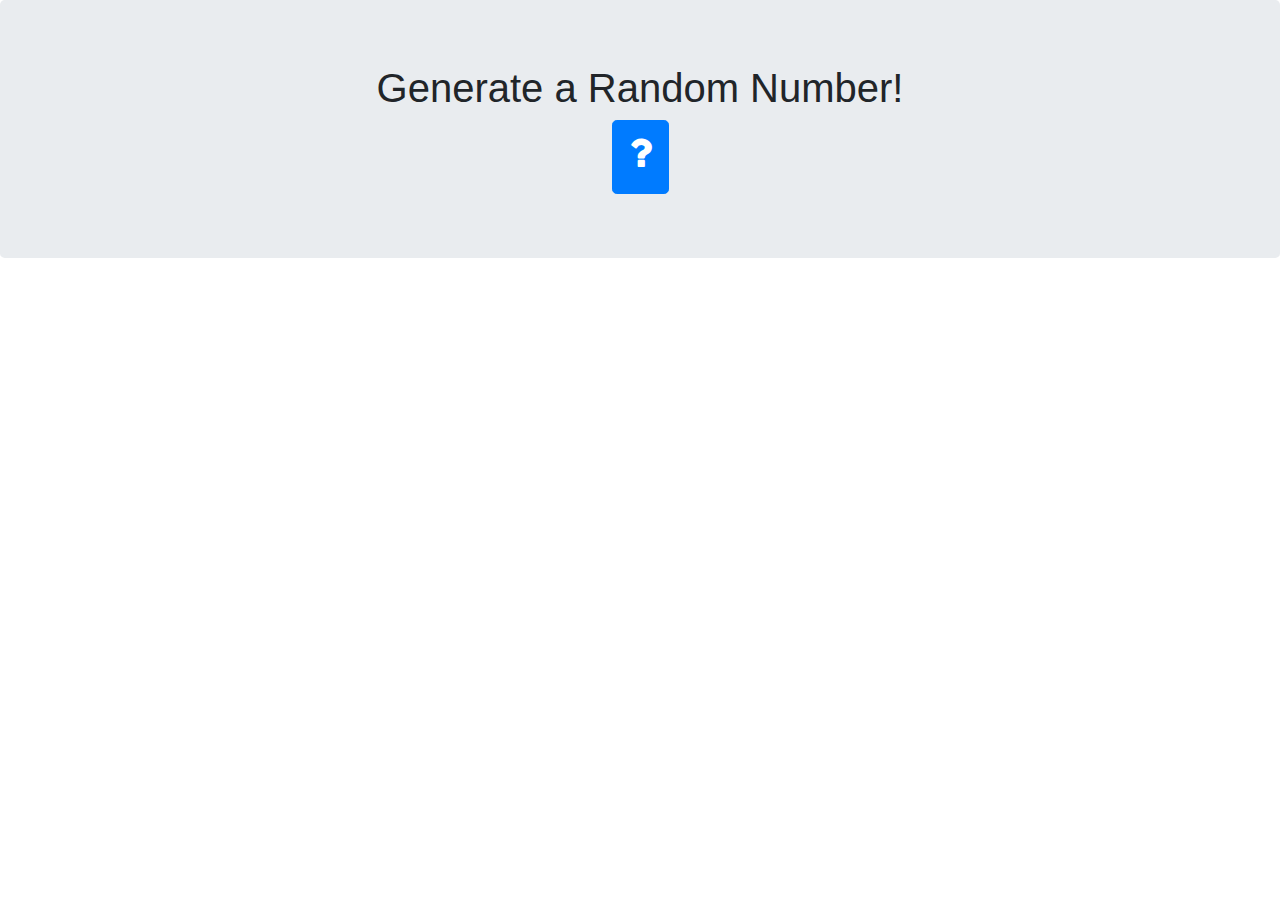
<file: Assets/01-Activities/08-LotteryGenerator/index.html>
<!DOCTYPE html>
<html lang="en">
<head>
  <meta charset="UTF-8">
  <title>Trigger Random</title>
  
  <link rel="stylesheet" href="https://maxcdn.bootstrapcdn.com/font-awesome/4.7.0/css/font-awesome.min.css">
  <!-- Added link to the jQuery Library -->
  <script src="https://cdnjs.cloudflare.com/ajax/libs/jquery/3.2.1/jquery.min.js"></script>

  <!-- Added a link to Bootstrap-->
  <link rel="stylesheet" href="https://maxcdn.bootstrapcdn.com/bootstrap/4.0.0/css/bootstrap.min.css">

</head>
<body>

  <div class="jumbotron">

    <h1 class="text-center">Generate a Random Number!</h1>

    <div class="text-center">

      <!-- Here we have our button for generating random numbers (#random-button) -->
      <button id="random-button" class="btn btn-primary btn-lg"><h1><span class="fa fa-question"></span></h1></button>
      
    </div>

  </div>

  <!-- Here we have div called "random-number" where our random number will go -->
  <h1 class="text-center" id="random-number"></h1>

  <script type="text/javascript">

    $(document).ready(function() {

      // CREATE THE MISSING CODE HERE. Your code should add content to the random-number div.
      // ...
 // Notice I didn't set $(".jumbotron") to a var this time?
      // If you only plan to use that selector once it doesn't need to be a var
      $("#random-button").on("click", function () {
        // ... we generate a random number
        var random = Math.floor(Math.random() * 1000) + 1;
        // ... and then dump the random number into our random-number div.
        $("#random-number").text(random);
      });

      // ...

    });

  </script>
  
</body>
</html>
</file>
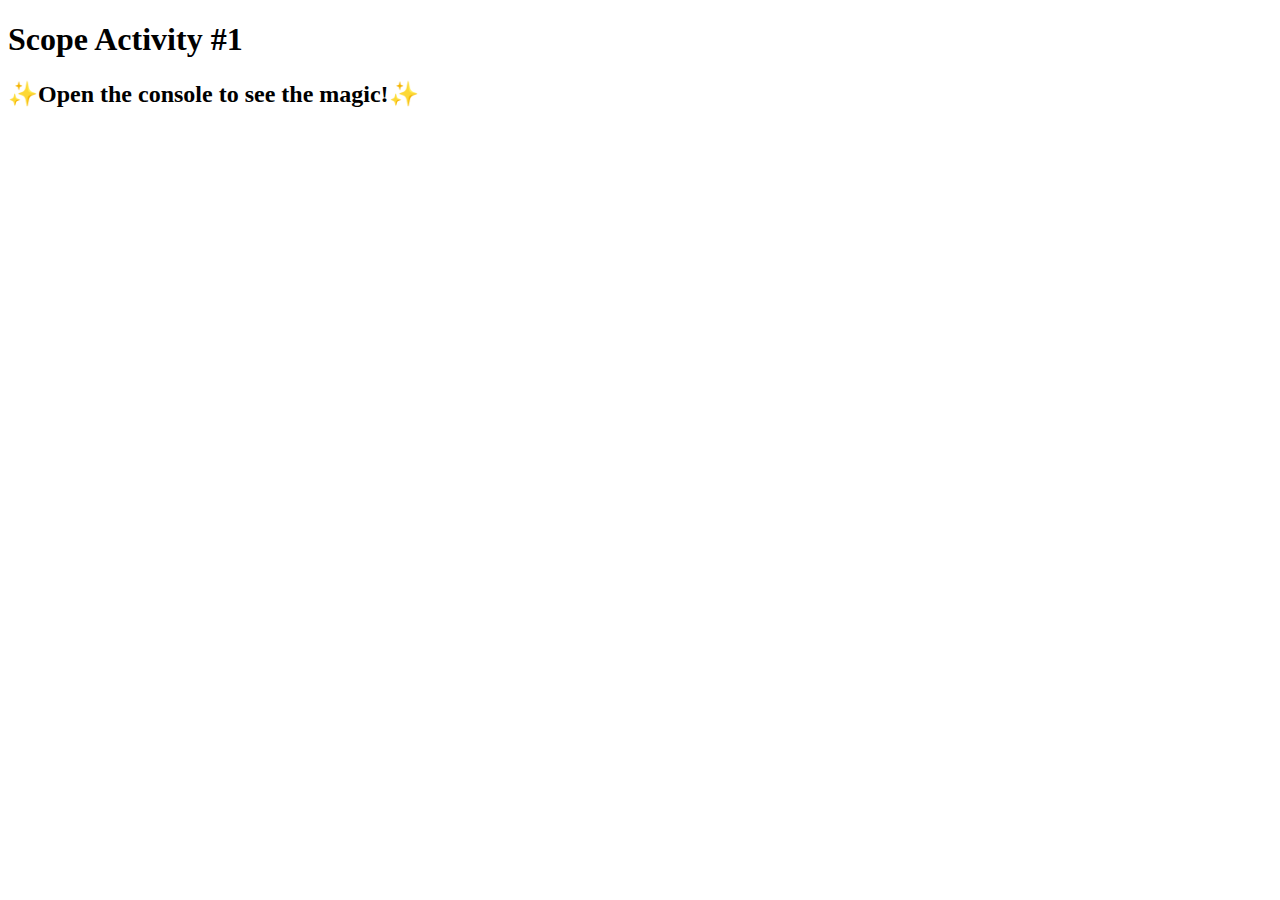
<file: Assets/01-Activities/13-ScopeOne/Solved/index.html>
<!DOCTYPE html>
<html lang="en">
<head>
  <meta charset="UTF-8">
  <title>Scope Activity #1</title>
</head>
<body>

  <h1>Scope Activity #1</h1>
  <h2>✨Open the console to see the magic!✨</h2>

  <script>

    function outside() {
      // the scope of x is outside()
      var x = 1;

      // the scope of inside() is outside(); the scope of y is inside()
      function inside(y) {

        console.log(x + y);
      }

      return inside;
    }

    // calling outside() returns inside(), which is assigned to insideOut
    var insideOut = outside();

    // the return value is 3
    insideOut(2);

    // x is local to inside(), we can't access it globally
    // but a closure is created when outside() returns
    // giving insideOut() access to x
    console.log("The value of 'x' outside 'outside()' is: " + x);

  </script>

</body>
</html>
</file>
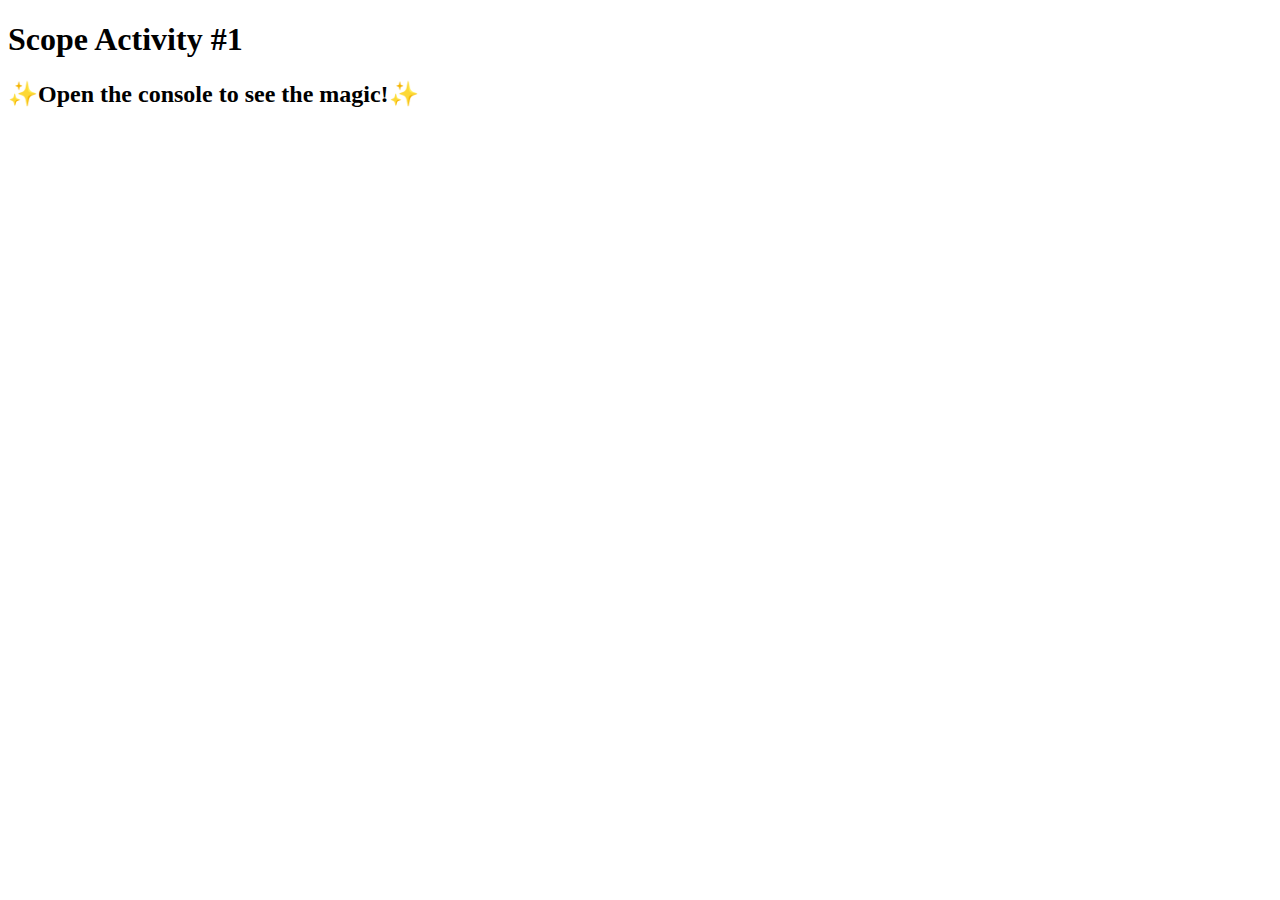
<file: Assets/01-Activities/13-ScopeOne/Unsolved/index.html>
<!DOCTYPE html>
<html lang="en">
<head>
  <meta charset="UTF-8">
  <title>Scope Activity #1</title>
</head>
<body>
  <h1>Scope Activity #1</h1>
  <h2>✨Open the console to see the magic!✨</h2>

  <script>

    function outside() {
      // what is the scope of this variable?
      var x = 1;

      // what is the scope of this function and the scope of y?
      function inside(y) {

        console.log(x + y);
      }

      return inside;
    }

    // what is happening here?
    var insideOut = outside();

    // What does this return?
    insideOut(2);

    // Uncaught ReferenceError: x is not defined.
    // How does insideOut have access to x?
    console.log("The value of 'x' outside 'outside()' is: " + x);

  </script>

</body>
</html>
</file>
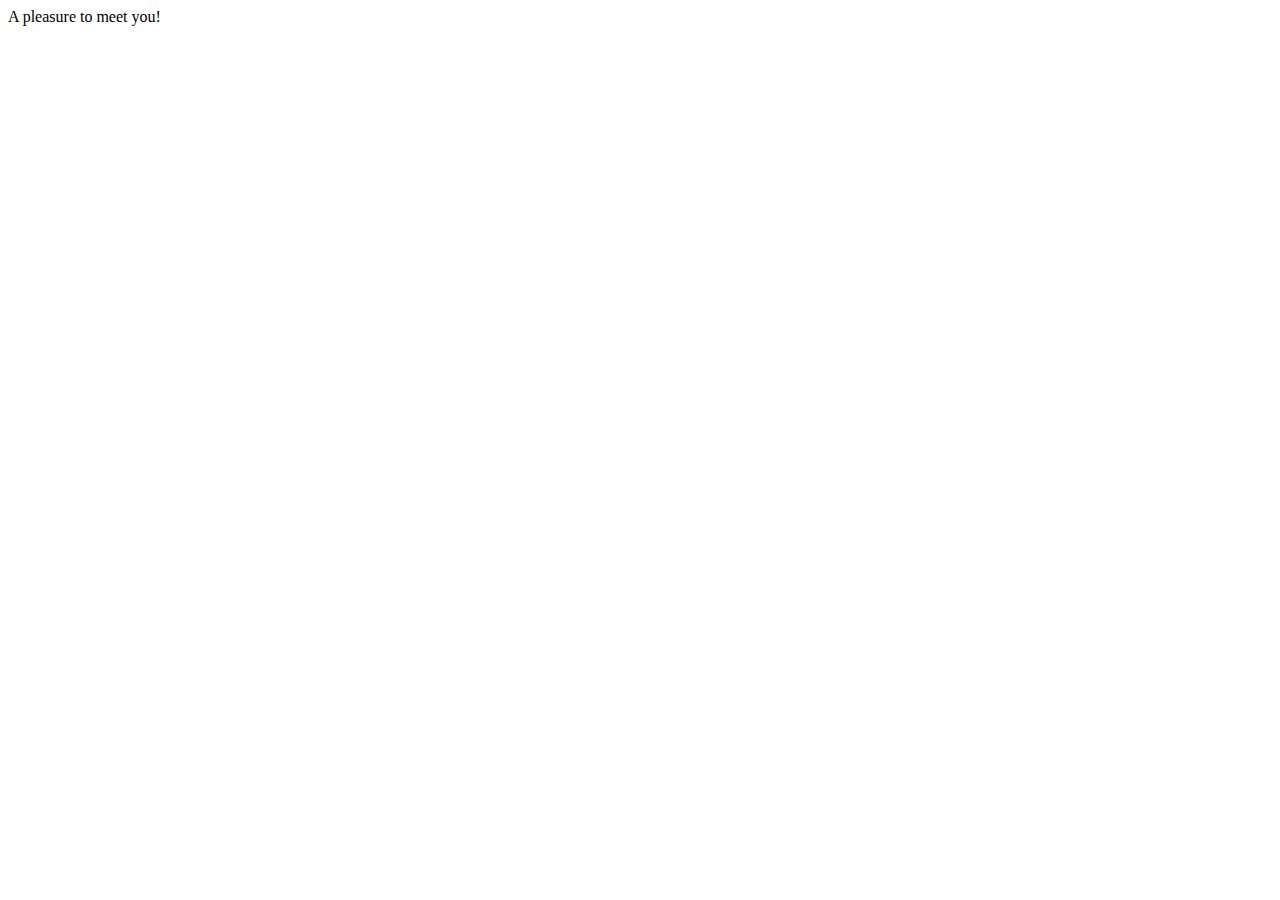
<file: Assets/01-Activities/01-DOM_Manipulation/3.html>
<!DOCTYPE html>
<html lang="en">
<head>
  <meta charset="UTF-8">
  <title>Basic JavaScript Dump</title>
</head>
  <body>

    <div id="empty-div"></div>

    <script type="text/javascript">

      var targetDiv = document.getElementById("empty-div");

      targetDiv.textContent = "Hello friends!";

      // If we try to add to the div using the same .textContent method... it just replaces the old content.
      targetDiv.textContent = "A pleasure to meet you!";

    </script>

  </body>
</html>
</file>
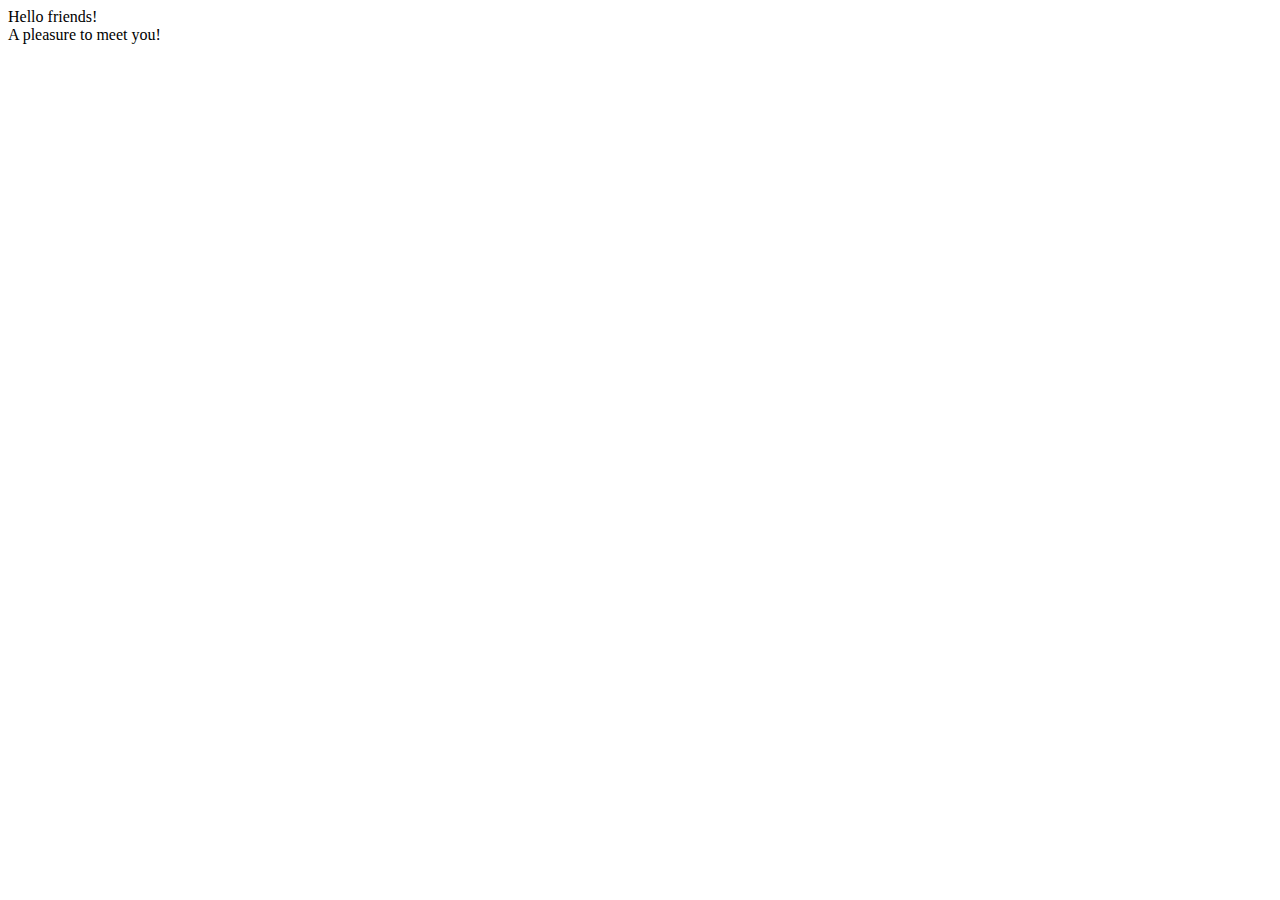
<file: Assets/01-Activities/01-DOM_Manipulation/4.html>
<!DOCTYPE html>
<html lang="en">
<head>
  <meta charset="UTF-8">
  <title>Basic JavaScript Dump</title>
</head>
  <body>

    <div id="empty-div"></div>

    <script type="text/javascript">

      var targetDiv = document.getElementById("empty-div");

      targetDiv.textContent = "Hello friends!";

      // In this example, we instead create a new div called "newDiv".
      var newDiv = document.createElement("div");

      // We then give this newDiv the text "A pleasure to meet you!".
      newDiv.textContent = "A pleasure to meet you!";

      // Now we use the ".appendChild" method to combine the two divs together on the page.
      targetDiv.appendChild(newDiv);

    </script>

  </body>
</html>
</file>
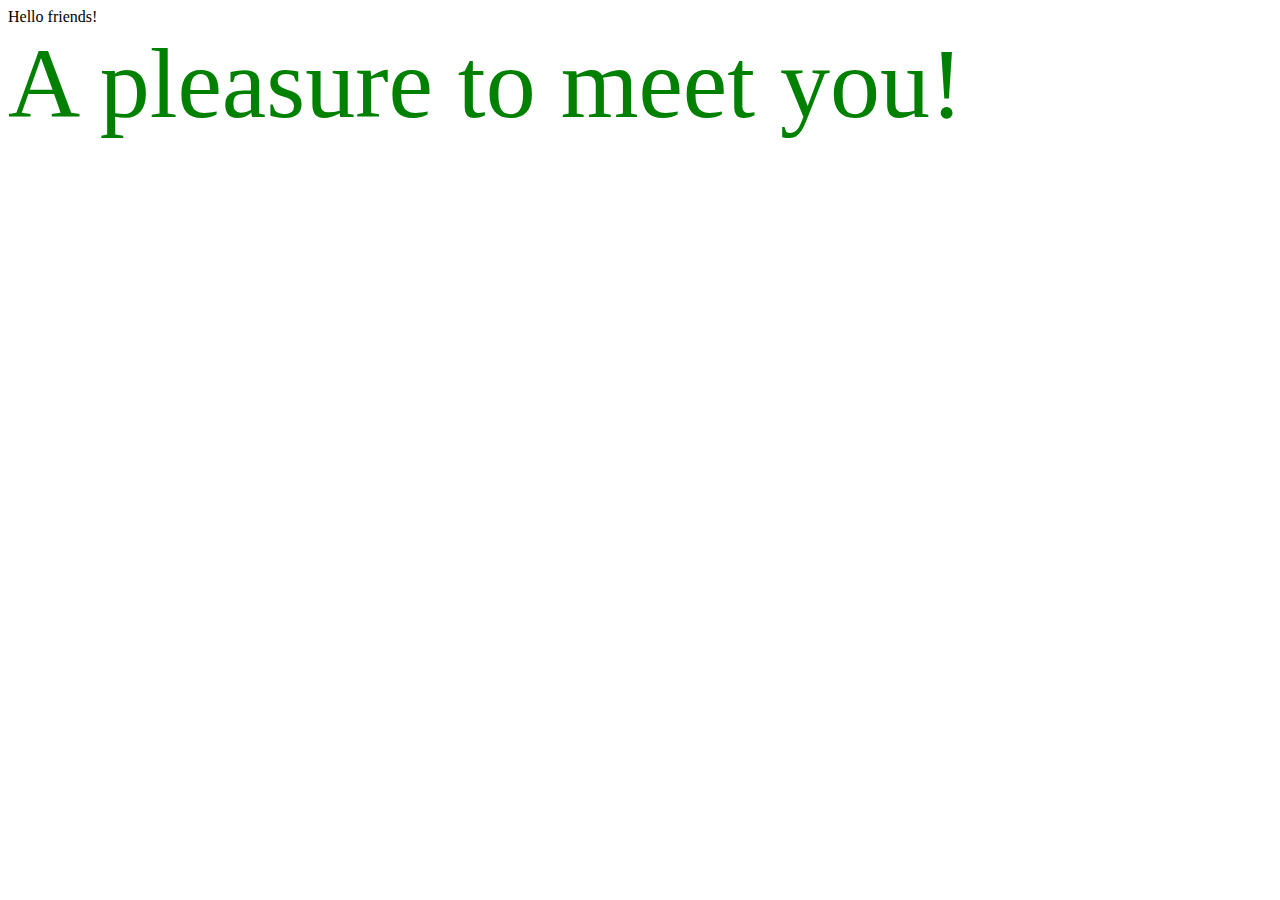
<file: Assets/01-Activities/01-DOM_Manipulation/5.html>
<!DOCTYPE html>
<html lang="en">
<head>
  <meta charset="UTF-8">
  <title>Basic JavaScript Dump</title>

    <!-- Here we create a bit of CSS for classes called ".fancy" -->
    <style>
      .fancy {
        font-size: 100px;
        color: green;
      }
    </style>

</head>
  <body>

    <div id="empty-div"></div>

    <script type="text/javascript">

      var targetDiv = document.getElementById("empty-div");

      targetDiv.textContent = "Hello friends!";

      var newDiv = document.createElement("div");
      newDiv.textContent = "A pleasure to meet you!";

      targetDiv.appendChild(newDiv);

      // We then apply that CSS to our newDiv.
      newDiv.setAttribute("class", "fancy");

    </script>

  </body>
</html>
</file>
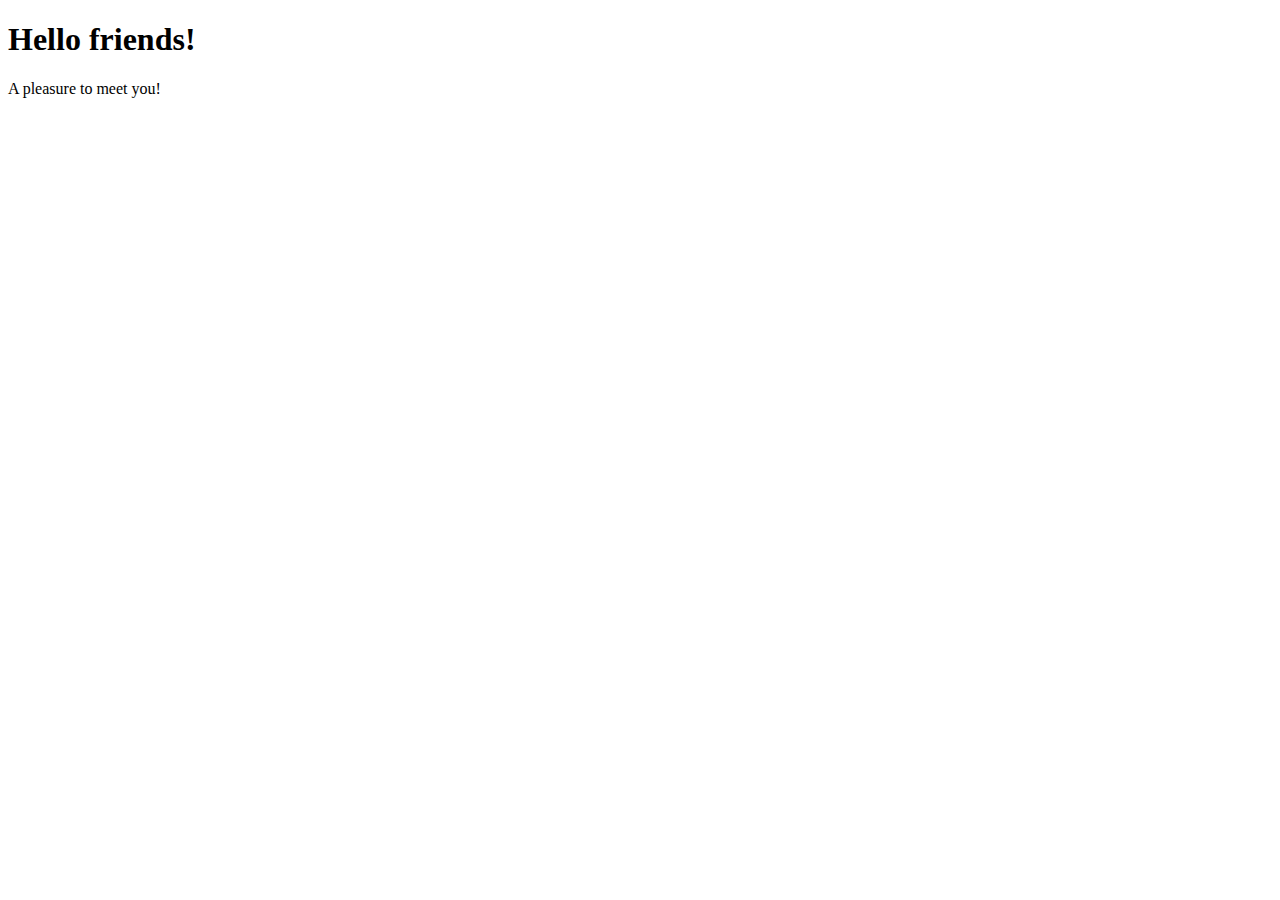
<file: Assets/01-Activities/03-jQueryGenerators/1.html>
<!DOCTYPE html>
<html lang="en">
<head>
  <meta charset="UTF-8">
  <title>Basic jQuery Dump</title>

  <!-- Added link to the jQuery library -->
  <script src="https://cdnjs.cloudflare.com/ajax/libs/jquery/3.2.1/jquery.min.js"></script>
</head>
<body>

  <!-- Created an empty HTML div. Note that there is no content -->
  <div id="empty-div"></div>

  <script type="text/javascript">

    // Thanks to jQuery's handy $ selector ... we have a wealth of new methods for selecting and manipulating HTML.

    // Here we are using jQuery's .HTML method to instantly select and change the contents of our empty-div.
    $("#empty-div").html("<h1>Hello friends!</h1>");

    // We can just as easily append a new line using a similarly simple .append method.
    $("#empty-div").append("A pleasure to meet you!");

  </script>

</body>
</html>
</file>
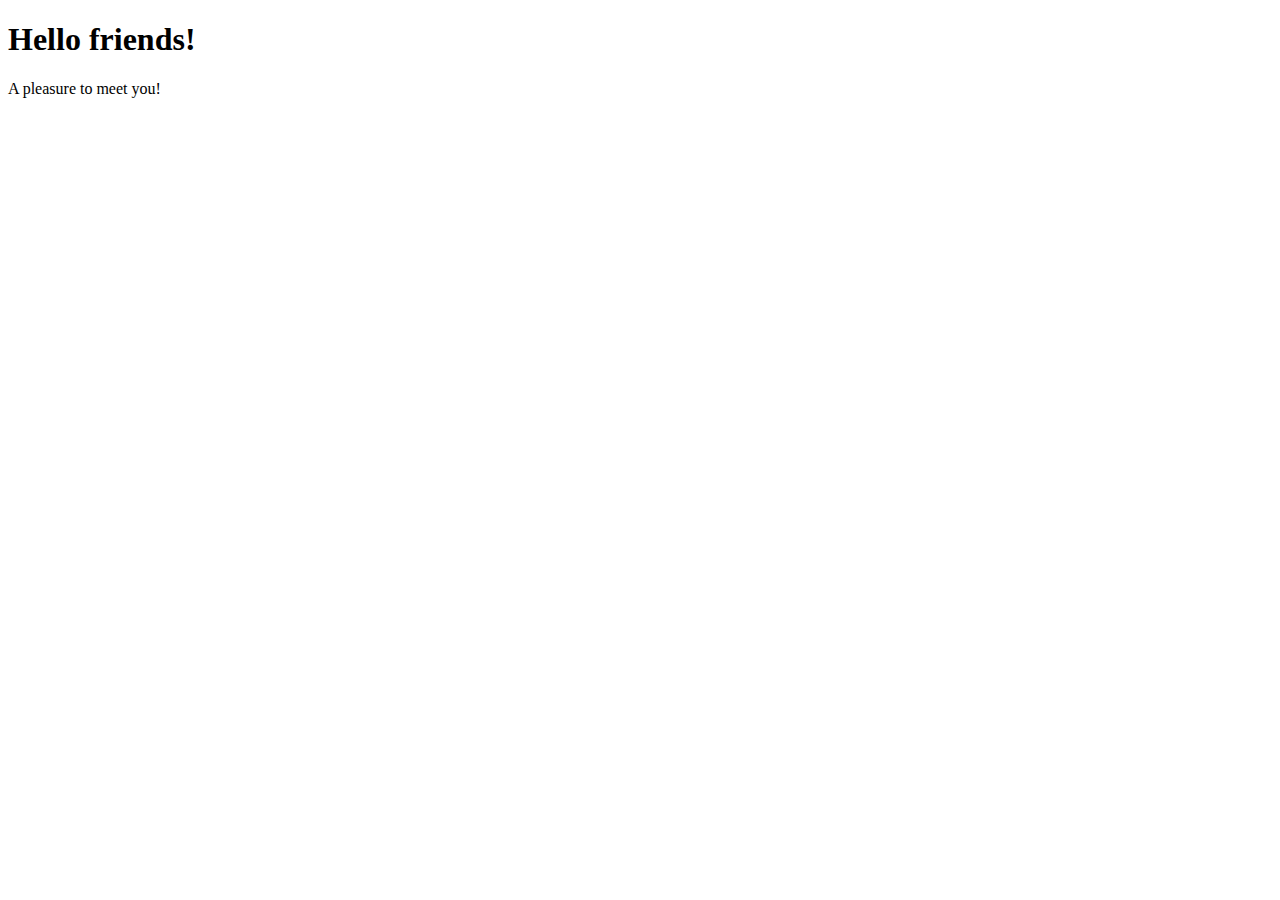
<file: Assets/01-Activities/03-jQueryGenerators/2.html>
<!DOCTYPE html>
<html lang="en">
<head>
  <meta charset="UTF-8">
  <title>Basic jQuery Dump</title>

  <!-- Added link to the jQuery library -->
  <script src="https://cdnjs.cloudflare.com/ajax/libs/jquery/3.2.1/jquery.min.js"></script>
</head>
<body>

  <div id="empty-div"></div>

  <script type="text/javascript">

    $("#empty-div").html("<h1>Hello friends!</h1>");

    // If we needed each line to be its own div, we could just as easily create a new div.
    var newDiv = $("<div>");
    newDiv.text("A pleasure to meet you!");

    // NOTICE THE DIFFERENCE
    // ---------------------
    // $("#empty-div")   <-- FIND a DOM node with the ID empty-div
    // $("<div>")        <-- CREATE a new DIV

    // We can then  append it to the other div using the same ".append" method.
    $("#empty-div").append(newDiv);

  </script>

</body>
</html>
</file>
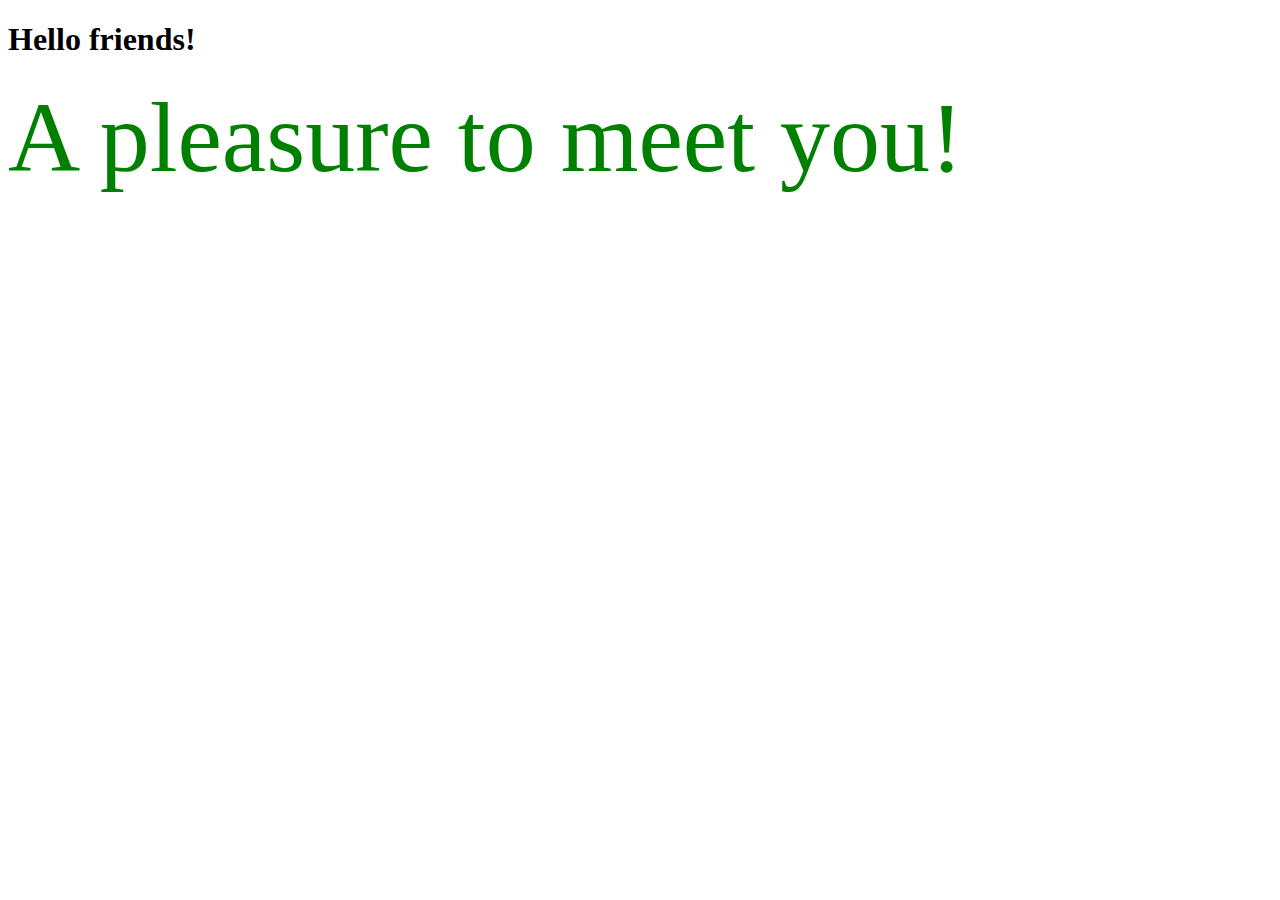
<file: Assets/01-Activities/03-jQueryGenerators/3.html>
<!DOCTYPE html>
<html lang="en">
<head>
  <meta charset="UTF-8">
  <title>Basic jQuery Dump</title>

  <!-- Added link to the jQuery library -->
  <script src="https://cdnjs.cloudflare.com/ajax/libs/jquery/3.2.1/jquery.min.js"></script>
</head>
<body>

  <div id="empty-div"></div>

  <!-- Here we're adding a bit of CSS -->
  <style>
    .fancy {
      font-size: 100px;
      color: green;
    }
  </style>

  <script type="text/javascript">

    $("#empty-div").html("<h1>Hello friends!</h1>");

    // jQuery alternative to: var newDiv = document.createElement("div");
    var newDiv = $("<div>");

    // jQuery alternative to: newDiv.textContent = "A pleasure to meet you!";
    newDiv.text("A pleasure to meet you!");

    // jQuery alternative to: document.querySelector("#empty-div").appendChild(newDiv);
    $("#empty-div").append(newDiv);

    // If we need to apply some CSS, we can quickly do so, using the jQuery ".attr" method.
    newDiv.attr("class", "fancy");

  </script>

</body>
</html>
</file>
